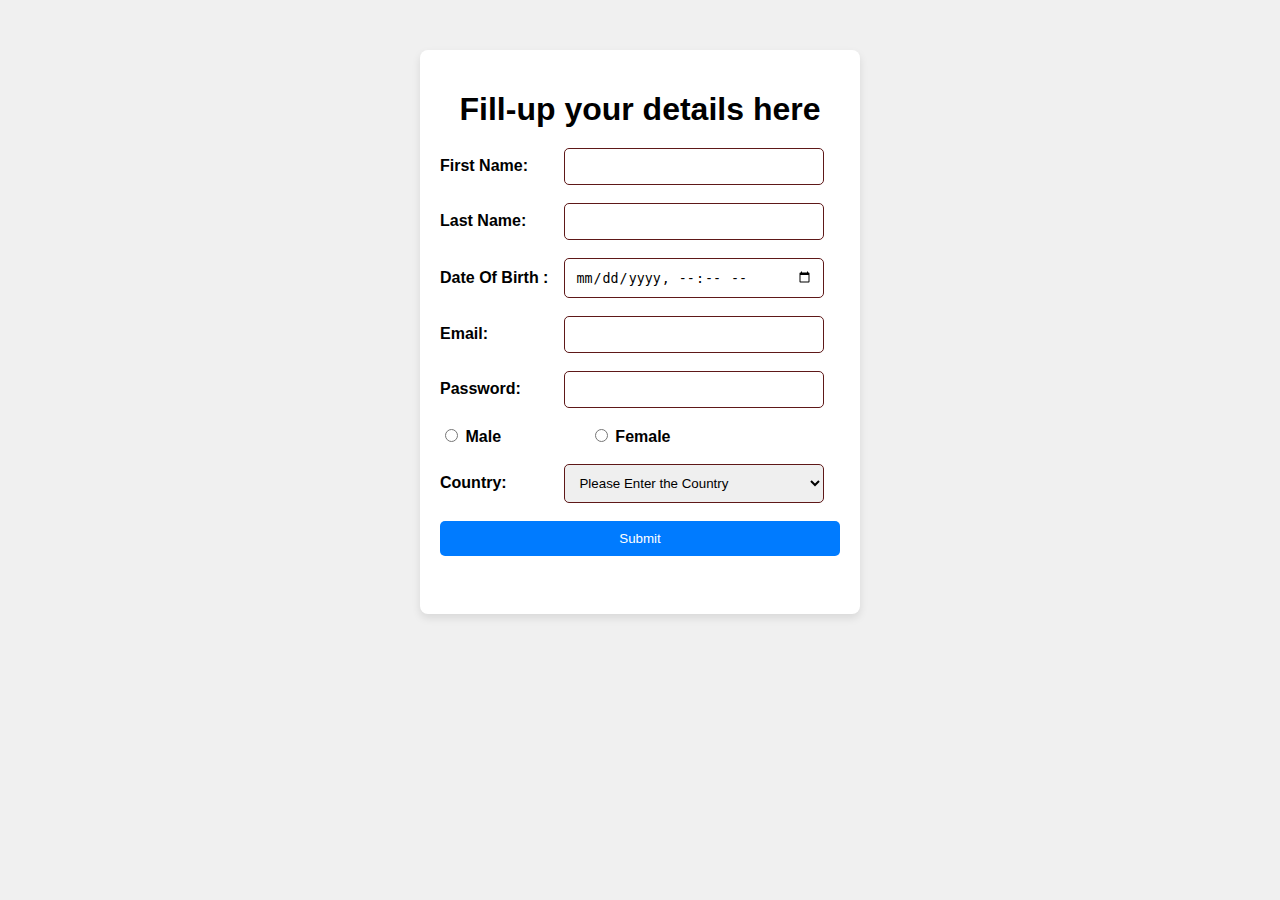
<file: Assignment2/assignment1.html>
<!DOCTYPE html>
<html lang="en">
<head>
    <meta charset="UTF-8">
    <meta name="viewport" content="width=device-width, initial-scale=1.0">
    <title>Sign-up Form</title>
    <link rel="stylesheet" href="style.css">
</head>
<body>
    <form method="post" action="get.php">
        <div class="form-group">
        <h1>Fill-up your details here </h1>
        <label for="fname">First Name:</label>
        <input type="text" id="fname" name="fname" required><br><br>
        <label for="lnname">Last Name:</label>
        <input type="text" id="lnName" name="lname" required><br><br>
        <label for="dob">Date Of Birth :</label>
        <input type="datetime-local" id="dob" required><br><br>
        <label for="email">Email:</label>
        <input type="email" id="Email" name="Email" required><br><br>
        <label for="password">Password:</label>
        <input type="password" id="password" name="password" required><br><br>
        <!-- <label for="gender">Gender:</label> -->
        <input type="radio" id="male" name="Gender" value="Male" required>
               <label for="gender">Male</label>
               <input type="radio" id="Female" name="Gender" value="Female" required>
               <label for="gender">Female</label><br><br>
        <label for="country">Country:</label>
        <select id="country" name="country" required>
            <option value="">Please Enter the Country </option>
            <option value="">Nepal</option>
            <option value="">India</option>
            <option value="">Afganistan</option>
            <option value="">Pakistan</option>
            <option value="">Srilanka</option>
        </select><br><br>
        <button>Submit</button>
    </div><br> 
</form>
</body>
</html>
</file>
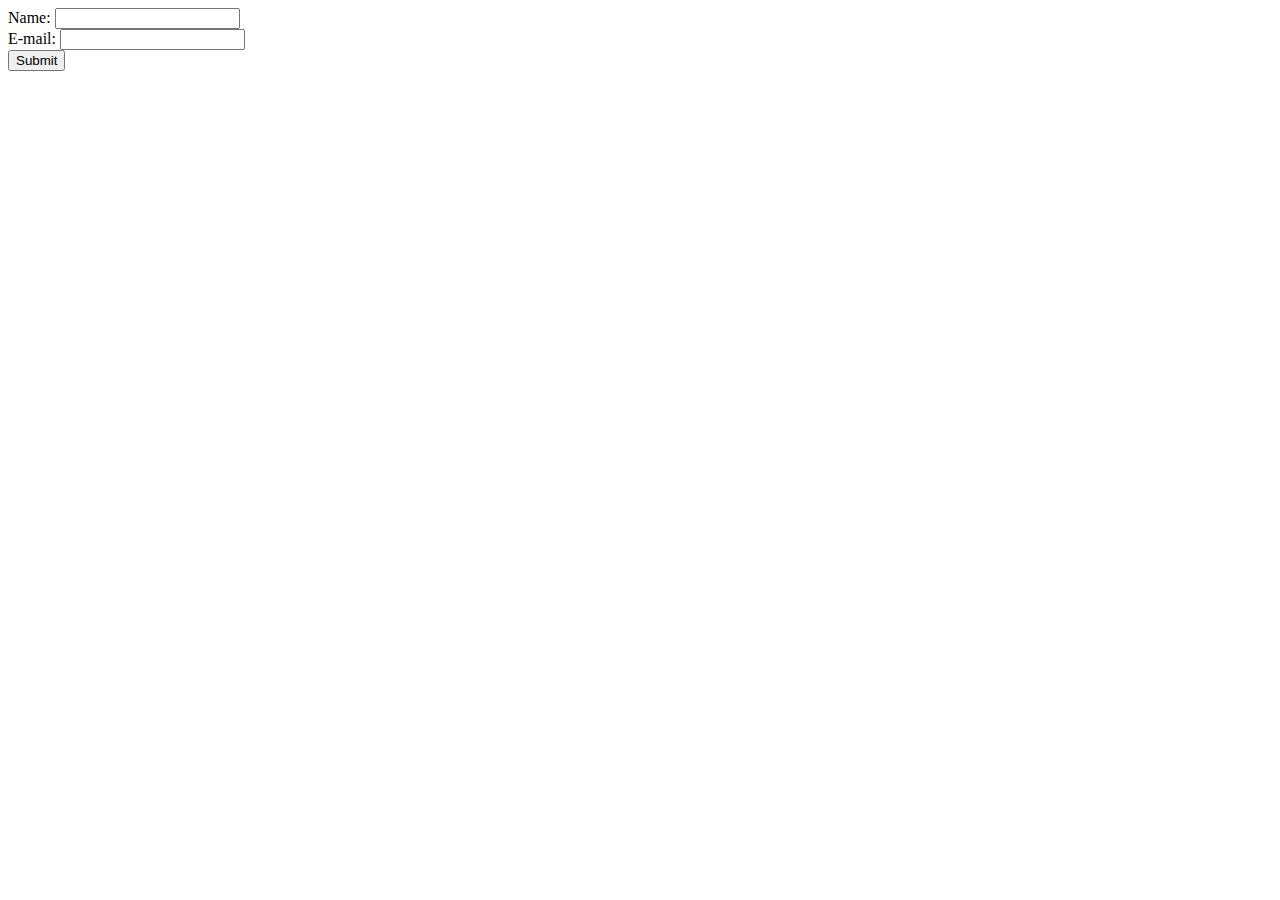
<file: other/Form.html>
<!DOCTYPE html>
<html lang="en">
<head>
    <meta charset="UTF-8">
    <meta name="viewport" content="width=device-width, initial-scale=1.0">
    <title>Document</title>
</head>
<body>
    <form action="welcome.php" method="POST">
        Name: <input type="text" name="name"><br>
        E-mail: <input type="text" name="email"><br>
        <input type="submit">
        </form>
</body>
</html>
</file>
<file: Assignment2/style.css>
body {
    font-family: Arial, sans-serif;
    background-color: #f0f0f0;
    margin: 0;
    padding: 0;
}

form {
    width: 400px;
    margin: 50px auto;
    background-color: #fff;
    padding: 20px;
    border-radius: 8px;
    box-shadow: 0 4px 8px rgba(0, 0, 0, 0.1);
}

.form-group {
    margin-bottom: 20px;
}

h1 {
    text-align: center;
    margin-bottom: 20px;
}

label {
    display: inline-block;
    width: 120px;
    font-weight: bold;
}

input[type="text"],
input[type="email"],
input[type="password"],
select,
input[type="datetime-local"] {
    width: calc(100% - 140px);
    padding: 10px;
    border: 1px solid #5e1818;
    border-radius: 5px;
    box-sizing: border-box;
}


button {
    width: 100%;
    padding: 10px;
    background-color: #007bff;
    color: #fff;
    border: none;
    border-radius: 5px;
    cursor: pointer;
    transition: background-color 0.3s ease;
}

button:hover {
    background-color: #d4e9ff;
}
</file>
